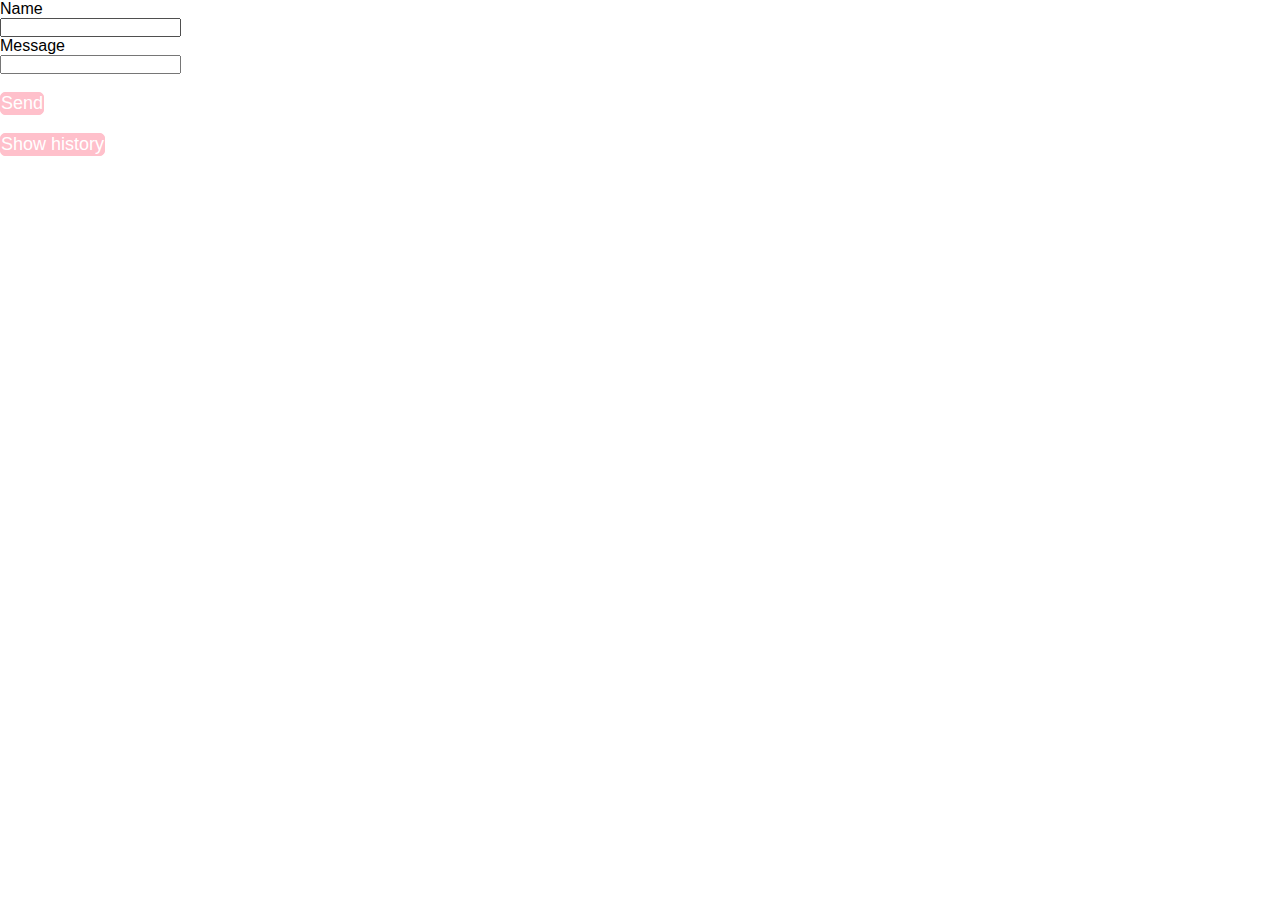
<file: task3/index.html>
<!DOCTYPE html>
<html lang="en">
<head>
    <meta charset="UTF-8">
    <meta http-equiv="X-UA-Compatible" content="IE=edge">
    <meta name="viewport" content="width=device-width, initial-scale=1.0">
    <title>Document</title>
    <link rel="stylesheet" href="./assets/css/style.css">
</head>
<body>
    <form >
        <label for="name">Name</label><br>
        <input class="name_auth" id="name" type="text" name="name"><br>

        <label for="message">Message</label><br>
        <input class="message_auth" type="text" name="message" id="message"><br>

        <button class="btn_send" type="button">Send</button>
        
    </form>
    <button class="show_history">Show history</button>
    <div class="history">
        
    </div>
    <script src="./assets/js/main.js"></script>
</body>
</html>
</file>
<file: task3/assets/css/style.css>
*{
    margin: 0;
    padding: 0;
    box-sizing: border-box;
}  

body{
    font-family: 'Montserrat', sans-serif;
}

.history {
    
    width: 70vw;
    box-sizing: border-box;
    display: flex;
    flex-direction: column;
    justify-content: flex-start;
    align-items: flex-start;
    overflow: hidden;
}

  
.btn_send {
    margin: 1em 0;
    border: 1px solid pink;
    border-radius: 5px;
    background-color: pink;
    color: #fff;
    font-size: 18px;
}
.show_history{
    border: 1px solid pink;
    border-radius: 5px;
    background-color: pink;
    color: #fff;
    font-size: 18px;
}
</file>
